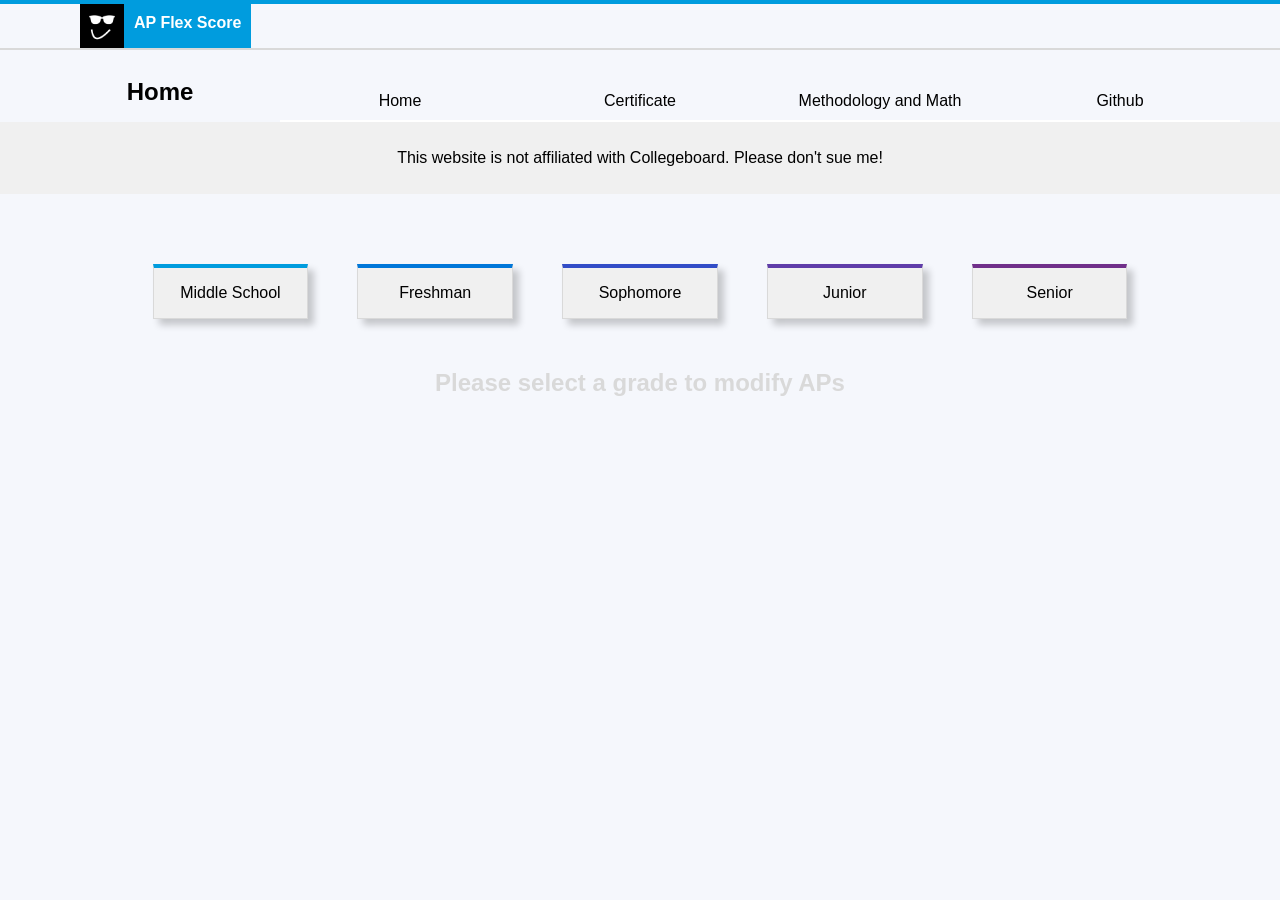
<file: index.html>
<!DOCTYPE html>
<html lang="en">
<head>
    <meta charset="UTF-8">
    <meta name="viewport" content="width=device-width, initial-scale=1.0">
    <title>AP Flex Score</title>
    <link rel="stylesheet" href="./frontend/styles.css">
    <link rel="stylesheet" href="./frontend/header-styles.css">
    <link rel="stylesheet" href="./frontend/mobile-styles.css">
</head>
<body>
    <header>
        <div id="header-brand-logo"></div>
        <div id="header-logo" class="ui-bold-font">AP Flex Score </div>
        <div id="secret-message"></div>
    </header>
    <div id="subheader">
        <h1 class="ui-bold-font">Home</h1>
        <div class="navbutton" data-url="./index.html" data-target="_self">Home</div>
        <div class="navbutton" data-url="./frontend/certificate/create_certificate.html" data-target="_blank" data-function="transferCertificateData">Certificate</div>
        <div class="navbutton" data-url="./frontend/assets/Methodology.pdf" data-target="_self">Methodology and Math</div>
        <div class="navbutton" data-url="https://github.com/Muyao-Lu/ApFlexScore" data-target="_blank">Github</div>
        

    </div>
    <div id="disclaimer">
        This website is not affiliated with Collegeboard. Please don't sue me!
    </div>
    <main>
        <div id="grade-access-scroll">
            <div class="grade-access-button inactive" id="middle_school" data-grade="middle_school">Middle School</div>
            <div class="grade-access-button inactive" id="freshman" data-grade="freshman">Freshman</div>
            <div class="grade-access-button inactive" id="sophomore" data-grade="sophomore">Sophomore</div>
            <div class="grade-access-button inactive" id="junior" data-grade="junior">Junior</div>
            <div class="grade-access-button inactive" id="senior" data-grade="senior">Senior</div>
        </div>

        <div id="stats"></div>

        <h1 id="grade-access-prompt" class="ui-bold-font">Please select a grade to modify APs</h1>
        <div id="grade-ap-info" style="display: none;">
            <h1 class="ui-bold-font" id="grade-name">APs for Junior Year</h1>
            
            <div id="ap-table">
                <div id="add-ap">
                    <h2>Add AP</h2>
                    <hr>
                    <div id="add-ap-input-container">
                        
                        <input id="add-ap-name">

                        <div id="ap-dropdown" class="disabled">
                            
                        </div>
                        <button id="add-ap-confirm" class="button">Confirm</button>
                    </div>

                    <h2>Data <span style="display: none;" id="update-alert" title="AP list updated since last calculation. Hit Submit to update!">!</span></h2>
                    <hr>
                    <div class="user-results">
                        <div class="name">Current Flex Score:</div>
                        <div class="data" id="flex-score">0</div>
                    </div>
                    <div class="user-results">
                        <div class="name">AP Count: </div>
                        <div class="data" id="ap-count">0</div>
                    </div>
                </div>
            </div>
            
            <div id="submit" class="button">
                Submit
                <div id="loading-text" style="display: none;"><span>Loading</span></div>
            </div>
        </div>
    </main>
    
    <script type="module" src="./frontend/main.js"></script>
</body>
</html>
</file>
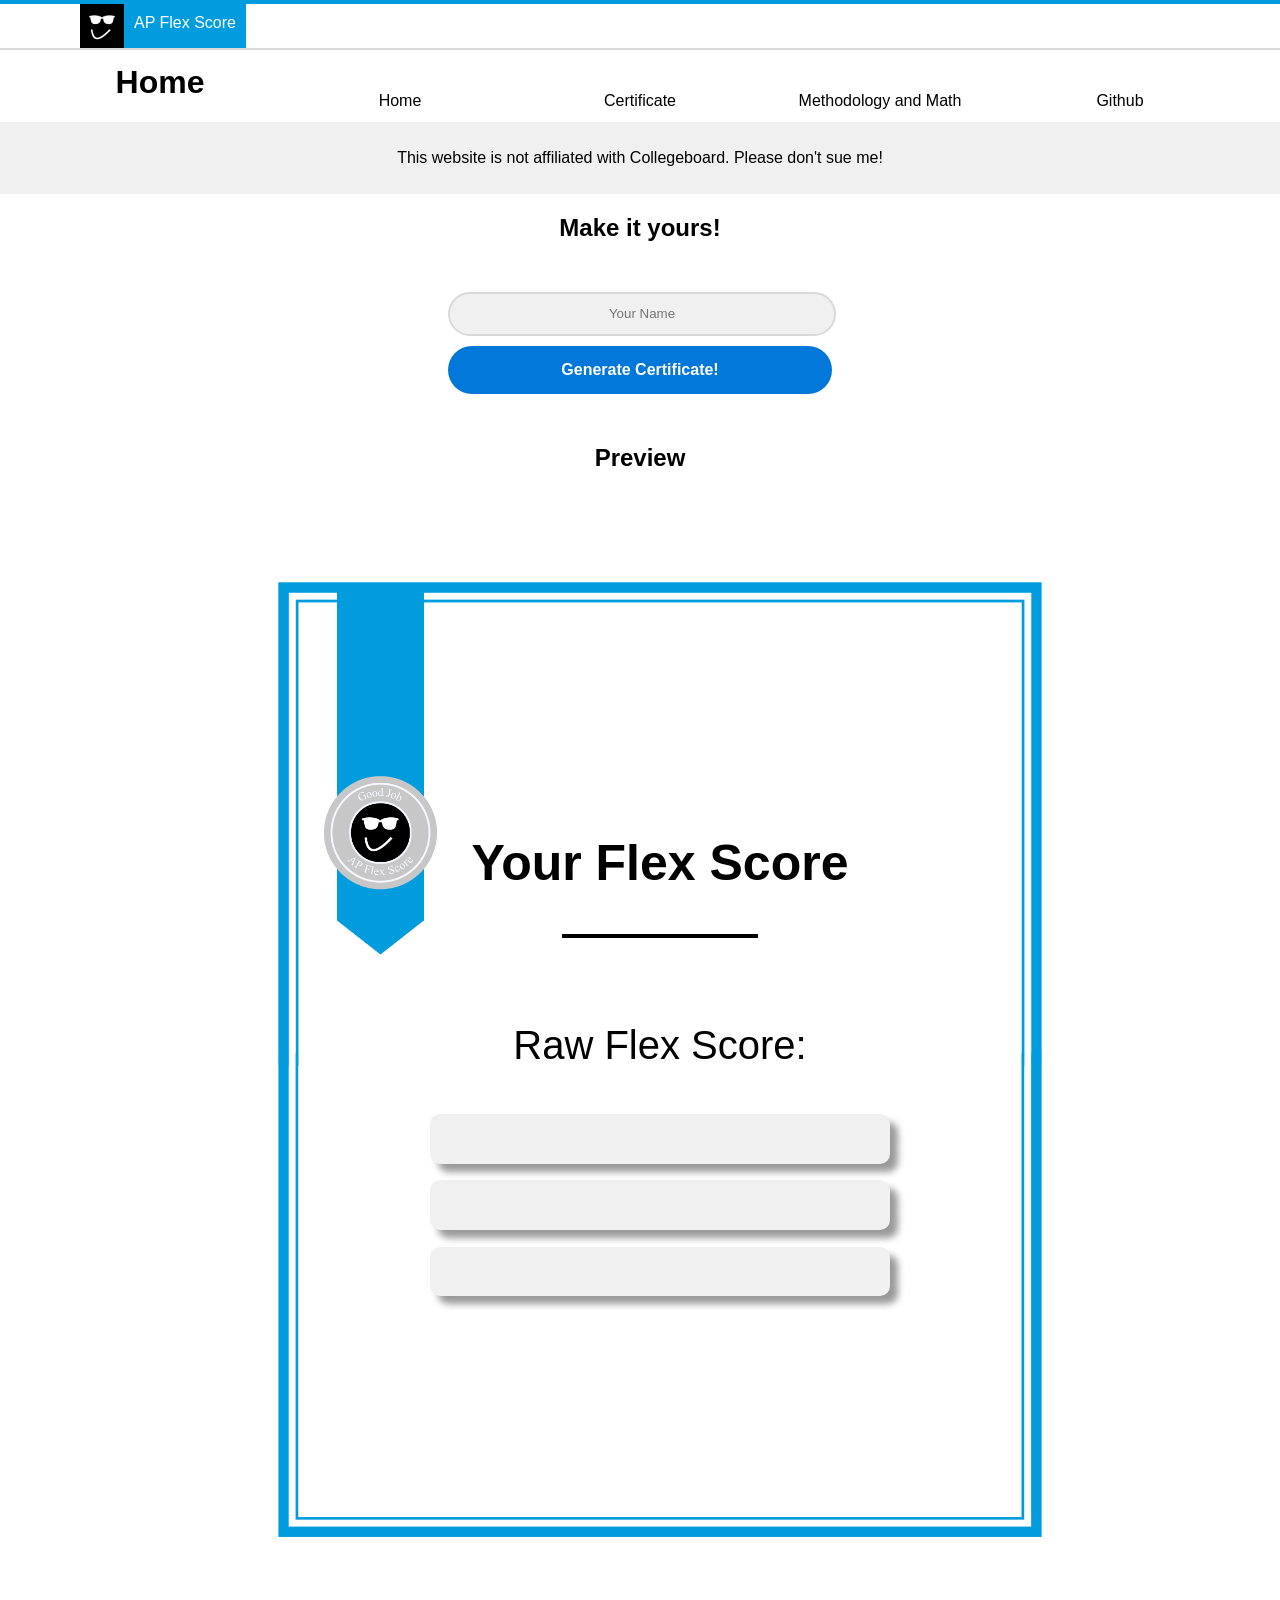
<file: frontend/certificate/create_certificate.html>
<!DOCTYPE html>
<html>
    <head>
        <link rel="stylesheet" href="certificate_styles.css">
        <link rel="stylesheet" href="../header-styles.css">
        <title>Certificate</title>
    </head>
    <body>
        <header>
            <div id="header-brand-logo"></div>
            <div id="header-logo" class="ui-bold-font">AP Flex Score </div>
        </header>
        <div id="subheader">
            <h1 class="ui-bold-font">Home</h1>
            <div class="navbutton" data-url="../../index.html" data-target="_self">Home</div>
            <div class="navbutton">Certificate</div>
            <div class="navbutton" data-url="../assets/Methodology.pdf" data-target="_self">Methodology and Math</div>
            <div class="navbutton" data-url="https://github.com/Muyao-Lu/ApFlexScore" data-target="_blank">Github</div>
            

        </div>
        <div id="disclaimer">
            This website is not affiliated with Collegeboard. Please don't sue me!
        </div>
        <h2 id="customize-header">Make it yours!</h2>
        <input id="name" placeholder="Your Name">

        <div id="submit">Generate Certificate!</div>
        <script src="certificate.js"></script>

        <h2 id="preview-header">Preview</h2>
        <div id="certificate">
            <h1>Your Flex Score</h1>
            <hr>
            <div id="flex-score-display"></div>
            <div id="flex-score-raw-container">Raw Flex Score: <span id="flex-score-raw-display"></span></div>
            <div id="highest-scores">
                <div class="flex-score-top"></div>
                <div class="flex-score-top"></div>
                <div class="flex-score-top"></div>
            </div>

        </div>
        
        
    </body>
</html>
</file>
<file: frontend/styles.css>
body{
    --border-grey: #d9d9d9;
    --selected-border-grey: #a4a4a4;
    --background-white: #f5f7fc;
    --hover-grey: #f0f0f0;
    --selected-grey: #c7c7c7;
    --warning-red-1: #d42929;
    --warning-red-2: #d44f4f;

    --special-1: #009cde;
    --special-2: #0077d9;
    --special-3: #324dc7;
    --special-4: #5f3da9;
    --special-5: #702f8a;

    --grade-specific-color: #fff;

}

body{
    margin: 0;
    font-family: sans-serif;
    background-color: var(--background-white);
}


@keyframes pulse{
    0%{
        opacity: 0.3;
    }
    50%{
        opacity: 1;
    }
    100%{
        opacity: 0.3;
    }
}
#grade-access-scroll{
    width: 80%;
    margin: 0 10%;
    flex-wrap: wrap;
    display: flex;
    justify-content: space-around;

}

#loading-text{
    background-color: var(--hover-grey);
    color: var(--selected-border-grey);
    width: 100%;
    height: 100%;
    text-align: center;
    position: absolute;
    top: 0;
    left: 0;
    border-radius: 100px;
    display: flex;
    align-items: center;
    justify-content: center;
}

#loading-text span{
    animation: pulse 1s infinite;
}


.button:hover{
    transform: scale(1.05);
}
.grade-access-button{
    font-size: 16px;
    width: 15%;

    
    /* border-radius: 0 0 10px 10px;*/
    box-shadow: 6px 6px 7px rgba(0, 0, 0, 0.2);
    height: 50px;
    margin: 20px 20px;
    display: flex;
    align-items: center;
    justify-content: center;
    flex-shrink: 0;
    border: 1px solid var(--border-grey);
    


}

.grade-access-button:nth-child(1){
    border-top: 4px solid var(--special-1);
}

.grade-access-button:nth-child(2){
    border-top: 4px solid var(--special-2);
}

.grade-access-button:nth-child(3){
    border-top: 4px solid var(--special-3);
}

.grade-access-button:nth-child(4){
    border-top: 4px solid var(--special-4);
}

.grade-access-button:nth-child(5){
    border-top: 4px solid var(--special-5);
}


.grade-access-button.inactive{
    background-color: var(--hover-grey);
    transition: transform 0.5s, box-shadow 0.25s;
}

.grade-access-button.active{
    background-color: #fff;
    cursor: pointer;
    box-shadow: none;
    
}

.grade-access-button.inactive:hover{
    transform: scale(1.05);
}

#grade-access-prompt{
    width: 60%;
    margin: 30px 20%;
    color: var(--border-grey);
    text-align: center;

}

#grade-ap-info{
    margin-top: 30px;
}
.ui-bold-font{
    font-weight: 700;
}

main{
    margin-top: 50px;
}

#grade-name{
    text-align: center;
}

#ap-table{
    width: 80%;
    margin: 20px 10%;
    display: flex;
    flex-wrap: wrap;
    justify-content: center;
    

}

.ap-row{
    width: max(30%, 80px);
    padding: 20px;
    background-color: white;
    flex-shrink: 0;
    border-radius: 10px;
    box-shadow: 0 0px 12px rgba(0, 0, 0, 0.1);
    margin: 10px;
    box-sizing: content-box;

}

.ap-row.sizing{
    margin: 0 50%;
}

.ap-name h2{
    font-size: 18px;
    overflow-wrap: break-word;
    width: 50%;
}

.ap-icon{
    font-size: 24px;
    display: flex;
    justify-content: center;
    align-items: center;
}
.ap-name{
    display: flex;
    justify-content: center;
    align-items: center;

}

#add-ap{
    width: max(30%, 80px);
    padding: 20px;
    background-color: white;
    flex-shrink: 0;
    border-radius: 10px;
    box-shadow: 0 0px 12px rgba(0, 0, 0, 0.1);
    margin: 10px;
    box-sizing: content-box;
    justify-content: center;
    overflow-y: auto;
    
}

#add-ap-input-container{
    display: flex;
    justify-content: center;
    margin: 5% 0;
    flex-direction: column;
    align-items: center;    

}

#add-ap-name, #add-ap-confirm{
    padding: 10px;
    box-sizing: content-box;
    
}


#add-ap-name{
    border: 2px solid var(--border-grey);
    background-color: var(--hover-grey);
    border-radius: 100px;
    height: 20px;
    outline: none;
    
    transition: border 0.2s;
    width: 80%;
    
}


#add-ap-name:focus{
    border: 2px solid var(--grade-specific-color);
}

#add-ap-confirm{
    border-radius: 100px;
    border: none;
    background-color: var(--special-2);
    color: var(--background-white);
    font-weight: 700;
    width: 80%;
    padding: 10px;
    margin-top: 5%;
    transition: background-color 0.5s, transform 0.5s;
}

#add-ap-confirm:hover{
    background-color: var(--special-3);
}

#ap-dropdown.disabled{
    display: none;
}

#ap-dropdown.enabled{
    display: flex;
    flex-direction: column;
    margin-bottom: 20px;
    width: 75%;

}

#ap-dropdown div{
    width: 100%;
    padding: 10px 0;
    border: 1px solid var(--border-grey);
    text-align: center;
    transition: background-color 0.5s;
}

#ap-dropdown div:hover{
    background-color: var(--hover-grey);
}

#ap-dropdown div:nth-last-child(-n + 1){
    border-radius: 0 0 10px 10px;
}

.ap-score-input{
    display: flex;
    flex-wrap: nowrap;
    align-items: center;
    justify-content: space-evenly;
    margin-bottom: 5%;
}

.ap-score-input div{
    width: 10%;
    display: flex;
    justify-content: center;
    aspect-ratio: 1 / 1;
    align-items: center;
    border-radius: 100px;
    transition: background-color 0.5s;

}

.ap-score-input div:hover{
    background-color: var(--hover-grey);
    cursor: pointer;
}

.ap-score-input div:nth-child(2){
    border: 2px solid var(--special-1)
}
.ap-score-input div:nth-child(3){
    border: 2px solid var(--special-2)
}
.ap-score-input div:nth-child(4){
    border: 2px solid var(--special-3)
}
.ap-score-input div:nth-child(5){
    border: 2px solid var(--special-4)
}
.ap-score-input div:nth-child(6){
    border: 2px solid var(--special-5)
}
.ap-score-input div:nth-child(7){
    border: 2px solid black;
}

.ap-score-input div.enabled:nth-child(2){
    background-color: var(--special-1)
}
.ap-score-input div.enabled:nth-child(3){
    background-color: var(--special-2)
}
.ap-score-input div.enabled:nth-child(4){
    background-color: var(--special-3)
}
.ap-score-input div.enabled:nth-child(5){
    background-color: var(--special-4)
}
.ap-score-input div.enabled:nth-child(6){
    background-color: var(--special-5)
}
.ap-score-input div.enabled:nth-child(7){
    background-color: black;
}

.ap-badge-input{
    display: flex;
    flex-direction: column;
    align-items: center;
}

.ap-badge-button{
    border: 2px solid var(--border-grey);
    width: 80%;
    margin-bottom: 20px;
    padding: 10px;
    border-radius: 100px;
    display: flex;
    align-items: center;
    flex-direction: column;
    transition: background-color 0.5s, border-color 0.5s;
}

.ap-badge-button small{
    text-align: center;
    font-size: 12px;
}

.ap-badge-button.enabled{
    background-color: var(--selected-grey);
    border: 2px solid var(--selected-border-grey);
}
.ap-score-input div.enabled{
    font-weight: 700;
    color: var(--background-white)
}

.remove-button{
    width: 60%;
    border-radius: 100px;
    background-color: var(--warning-red-2);
    text-align: center;
    margin: 0 20%;
    padding: 10px 0;
    font-weight: 700;
    color: var(--background-white);
    transition: background-color 0.5s, transform 0.5s;

}

.remove-button:hover{
    background-color: var(--warning-red-1);

}


h1{
    font-size: 24px;
    text-align: center;
}

h2{
    font-size: 18px;
    text-align: center;
}

hr{
    width: 80%;
    border: 2px solid var(--grade-specific-color);

}

#submit{
    width: 30%;

    margin: 0 35% 20px 35%;
    padding: 10px 0;
    border-radius: 100px;
    background-color: var(--special-2);
    color: white;
    font-weight: 700;
    text-align: center;
    transition: background-color 0.5s, transform 0.5s;
    position: relative;

}

#submit:hover{
    background-color: var(--special-3);
}

.user-results{
    width: 80%;
    margin: 10%;
    display: flex;
    flex-wrap: nowrap;
    justify-content: space-between;
}

.user-results .data{
    width: 20%;
    padding: 10px;
    background-color: var(--selected-grey);
    text-align: center;
}

.user-results .name{
    display: flex;
    align-items: center;
    width: 75%;
}

#add-ap #update-alert{
    border-radius: 100%;
    color: var(--warning-red-2);

    aspect-ratio: 1/1;
    width: 5%;
    flex-shrink: 0;
    display: inline-block;
    transition: color 0.25s, transform 0.25s;
}

#add-ap #update-alert:hover{
    color: var(--warning-red-1);
    transform: scale(1.2);
}

.ap-row .flex-score-display{
    background-color: var(--grade-specific-color);
    border-radius: 100px;
    width: 20%;
    height: 75%;
    color: white;
    display: inline-block;
    font-weight: 700;
    text-align: center;
    margin-left: 30px;
    padding: 5px 0;
}


#secret-message{
    color: black;
    font-family: monospace;
    width: 50%;
    overflow: hidden;
    transition: color 2s;   

}
</file>
<file: frontend/header-styles.css>
header{
    border-top: 4px solid var(--special-1);
    height: 44px;
    display: flex;
    border-bottom: 2px solid var(--border-grey);
    padding: 0 80px;
}

header #header-logo{
    background-color:  #009cde;
    color: white;
    
    padding: 10px;
    display: flex;

}

header #header-brand-logo{
    width: 44px;
    background-image: url("assets/brand-logo.png");
    background-size: 100% 100%;
}

#subheader{
    display: flex;
    align-items: flex-end;
    justify-content: space-around;
    height: 72px; 
    padding: 0 40px;

}

#subheader h1{
    width: 20%;
    text-align: center;
}

#subheader .navbutton{
    --bottom-padding: 10px;
    --bottom-border: 2px;
    width: 20%;
    text-align: center;
    
    height: calc(100% - var(--bottom-padding) - var(--bottom-border));
    display: flex;
    justify-content: center;
    align-items: flex-end;
    padding-bottom: var(--bottom-padding);
    border-bottom: var(--bottom-border) solid #fff;
    transition: background-color 0.8s;

}

#subheader .navbutton:hover{
    background-color: var(--hover-grey);
    border-bottom: 2px solid black;

}

#disclaimer{
    background-color: var(--hover-grey);
    display: flex;
    justify-content: center;
    align-items: center;
    height: 72px;
    text-align: center;
}
</file>
<file: frontend/mobile-styles.css>
@media only screen and (max-width: 1260px) {
  .ap-score-input{
    flex-wrap: wrap;
  }

  .ap-score-input div{
    font-size: 12px;
    width: 15%;
    margin-bottom: 10px;  
  }

  .ap-score-input p{
    width: 100%;
    text-align: center;
  }
  
}

@media only screen and (max-width: 800px){
  .ap-name .flex-score-display{
    margin: 0;
    width: 50px;;
  }

  .ap-name .ap-icon{
    width: 20%;
  }

  .ap-row, #add-ap{
    width: 80%;
    
  }

  .ap-score-input div{
    width: 10%;
    font-size: 18px;  
  }

  .grade-access-button{
    width: 35%;
  }

  .ap-name h2{
    font-size: 24px;
    
  }

  .ap-name{
    justify-content: space-around;
  }

  #subheader{
    flex-wrap: wrap;
    height: min-content;
  }

  #subheader .navbutton{
    width: 30%
  }

  #submit{
    width: 80%;
    margin: 10px 10%;
  }

}
@media only screen and (max-width: 450px){
  .ap-score-input div{
    font-size: 18px;
    width: 25%;
    flex-shrink: 0;
    margin-bottom: 10px;
  }

  #subheader .navbutton{
    width: 40%
  }

  

  

  
}
</file>
<file: frontend/certificate/certificate_styles.css>
body{
    --border-grey: #d9d9d9;
    --selected-border-grey: #a4a4a4;
    --background-white: #f5f7fc;
    --hover-grey: #f0f0f0;
    --selected-grey: #c7c7c7;
    --gold: #da983c;
    --silver: #71706e;
    --bronze: #804a00;

    --special-1: #009cde;
    --special-2: #0077d9;
    --special-3: #324dc7;
    --special-4: #5f3da9;
    --special-5: #702f8a;

    font-family: sans-serif;
    margin: 0;

}


#submit{
    background-color: var(--special-2);
    width: 30%;
    margin: 0 35%;
    padding: 15px 0;
    font-weight: 700;
    color: white;
    border: none;
    border-radius: 100px;
    text-align: center;
}

#certificate{
    width: 60%;
    margin: 5% 20% 3% 20%;
    aspect-ratio: 1 / 1.294;
    border-radius: 10px;
    padding: 20px;
    background-image: url("frame.png");
    background-size: cover; 
    display: flex;
    justify-content: center;
    flex-direction: column;

}

#certificate h1{
    font-size: 50px;
    text-align: center;
}

#certificate #flex-score-display{
    font-size: 100px;
    color: var(--gold);
    margin-top: 5%;
    text-align: center;
    font-weight: 800;
}

#certificate #flex-score-raw-container{
    font-size: 40px;
    text-align: center;
    margin-top: 5%;
    color: black;
}

#certificate hr{
    border: 2px solid black;
    width: 25%;
}

#certificate #highest-scores{
    display: flex;
    justify-content: space-around;
    flex-direction: column;
    flex-wrap: nowrap;
    align-items: center;
    margin-top: 5%;
    height: 20%;
    
}

#certificate #highest-scores .flex-score-top{
    height: 25%;
    box-shadow: 8px 8px 7px rgba(0, 0, 0, 0.4);
    background-color: var(--hover-grey);
    font-weight: bold;
    width: 60%;
    display: flex;
    justify-content: flex-start;
    border-radius: 10px;
    align-items: center;
    font-size: 25px;

}

.flex-score-top #score-1{
    color: var(--gold);
    margin-left: 2%;
    margin-right: 3%;
}

.flex-score-top #score-2{
    color: var(--silver);
    margin-left: 2%;
    margin-right: 3%;
}

.flex-score-top #score-3{
    color: var(--bronze);
    margin-left: 2%;
    margin-right: 3%;
}

#name{
    border: 2px solid var(--border-grey);
    background-color: var(--hover-grey);
    border-radius: 100px;
    height: 20px;
    outline: none;
    
    transition: border 0.2s;
    width: 30%;
    padding: 10px 0;
    margin:  30px 35% 10px 35%;
    text-align: center;
}

#name:focus{
    border: 2px solid var(--special-1);
}

h2{
    text-align: center;
}

#preview-header{
    margin: 0;
    margin-top: 50px;
    
}
</file>
